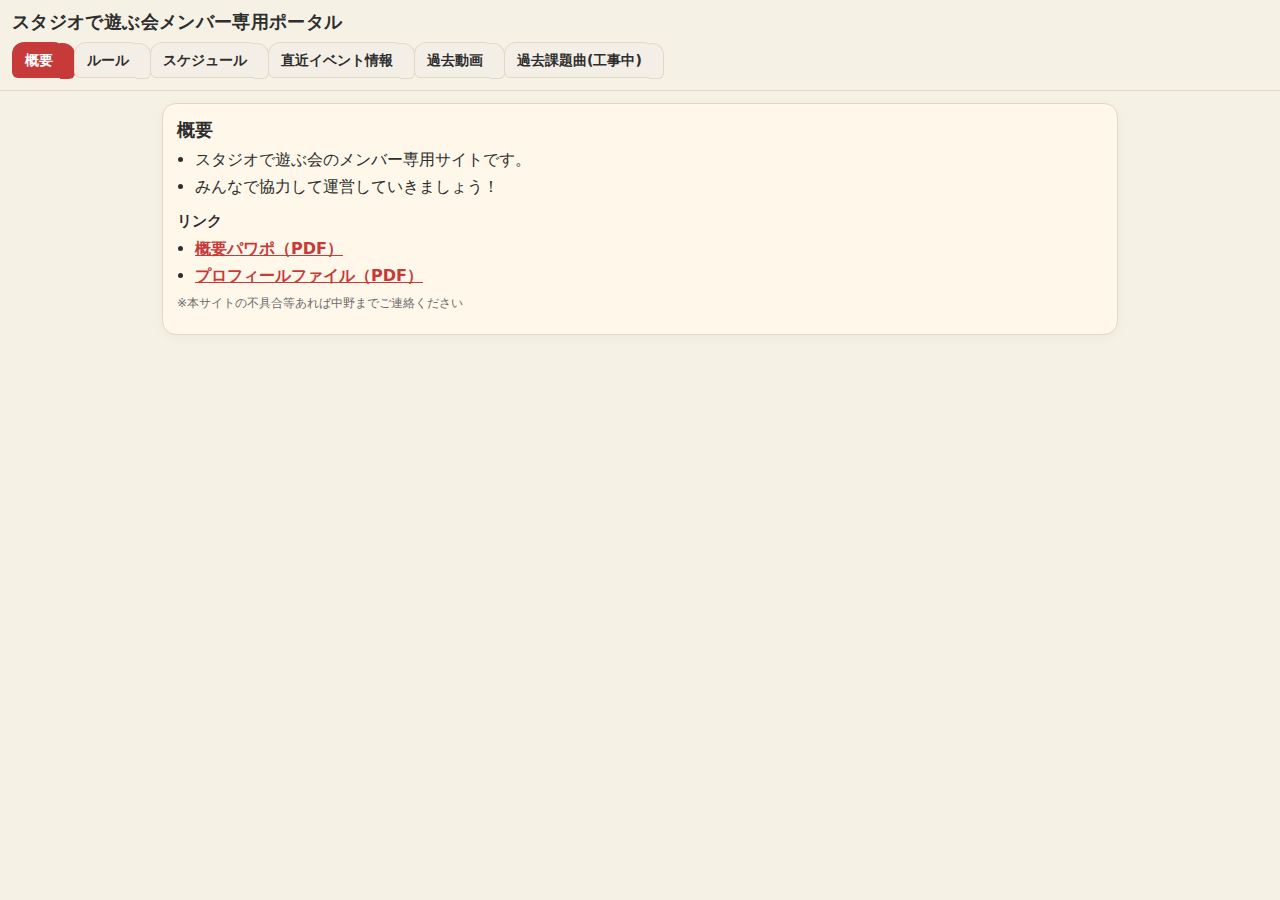
<file: index.html>
<!doctype html>
<html lang="ja">
<head>
  <meta charset="utf-8" />
  <meta name="viewport" content="width=device-width, initial-scale=1" />
  <title>スタジオで遊ぶ会</title>
  <link rel="stylesheet" href="style.css" />
</head>
<body>
  <header class="header">
    <h1 class="title">スタジオで遊ぶ会メンバー専用ポータル</h1>
    <nav class="tabs" id="tabs">
      <a class="tab" href="#home" data-section="home" data-accent="red">概要</a>
      <a class="tab" href="#rules" data-section="rules" data-accent="yellow">ルール</a>
      <a class="tab" href="#schedule" data-section="schedule" data-accent="red">スケジュール</a>
      <a class="tab" href="#upcoming" data-section="upcoming" data-accent="yellow">直近イベント情報</a>
      <a class="tab" href="#videos" data-section="videos" data-accent="red">過去動画</a>
      <a class="tab" href="#songs" data-section="songs" data-accent="yellow">過去課題曲(工事中)</a>
    </nav>
  </header>

  <main>
    <!-- 概要 -->
    <section class="card" data-section="home">
      <h2>概要</h2>
      <ul class="list">
        <li>スタジオで遊ぶ会のメンバー専用サイトです。</li>
        <li>みんなで協力して運営していきましょう！</li>
      </ul>

      <h3>リンク</h3>
      <ul class="list">
        <li><a href="assets/pdf/overview.pdf" target="_blank" rel="noopener">概要パワポ（PDF）</a></li>
        <li><a href="assets/pdf/profile.pdf" target="_blank" rel="noopener">プロフィールファイル（PDF）</a></li>
      </ul>

      <p class="note">※本サイトの不具合等あれば中野までご連絡ください</p>
    </section>

    <!-- ルール -->
    <section class="card" data-section="rules">
      <h2>本コミュニティのルール</h2>
      <p><strong>ホストがいないサークルなので、みんなで積極的に回していきましょう。</strong></p>
      <p class="note">以下ルール</p>
      <img class="full-img" src="assets/img/rules.png" alt="ルール（パワポ画像）">
    </section>

    <!-- スケジュール -->
    <section class="card" data-section="schedule">
      <h2>スケジュール</h2>
      <div id="statusBox" class="note"></div>
      <div id="scheduleList"></div>
      <p class="note">更新は data/schedule.json を編集して更新。</p>
    </section>

    <!-- 直近イベント -->
    <section class="card" data-section="upcoming">
      <h2>直近のイベント(2026-02-28開催)情報</h2>
      <p class="note">以下ファイルをご確認ください。</p>
      <ul class="list">
        <li>
          次回イベント資料(作業依頼書)
          ：<a href="assets/pdf/events/upcoming/2026-02-28_event-brief.pdf" target="_blank" rel="noopener">PDF</a>
        </li>
        <li>
          タイムテーブル
          ：<a href="assets/pdf/events/upcoming/2026-02-28_time_table.pdf" target="_blank" rel="noopener">PDF</a>
        </li>
      </ul>

      <h3>過去イベントの資料(工事中)</h3>
      <p class="note">過去は archive/ へ。</p>
      <ul class="list">
        <li><a href="assets/pdf/events/archive/" target="_blank" rel="noopener">アーカイブファイル①</a></li>
      </ul>
    </section>

    <!-- 過去動画 -->
    <section class="card" data-section="videos">
      <h2>過去動画リンク</h2>
      <ul class="list">
        <li><a href="https://www.youtube.com/playlist?list=PLEU9_6MdjPdkuNBlb8z_Gn91dRa9nFqD8" rel="noopener">第1回再生リスト</a></li>
        <li><a href="https://www.youtube.com/playlist?list=PLEU9_6MdjPdnJ6cGwnFN4OMhPxw4puDxI" rel="noopener">第2回再生リスト</a></li>
        <li><a href="https://www.youtube.com/playlist?list=PLEU9_6MdjPdlXGHecQgJe-qebXJnZk3th" rel="noopener">第3回再生リスト</a></li>
        <li><a href="https://www.youtube.com/playlist?list=PLEU9_6MdjPdnw4GGJnpyVQtJWMMS3Tdmq" rel="noopener">第4回再生リスト</a></li>
        <li><a href="https://www.youtube.com/playlist?list=PLEU9_6MdjPdkD3WumZEmv9b-TwWzYnQ-4" rel="noopener">第5回再生リスト</a></li>
      </ul>
    </section>

    <!-- 超優先度低 -->
    <section class="card" data-section="songs">
      <h2>過去課題曲曲リスト（工事中）</h2>
      <ul class="list">
        <li>（そのうち更新）</li>
      </ul>
    </section>
  </main>

  <script src="app.js"></script>
</body>
</html>
</file>
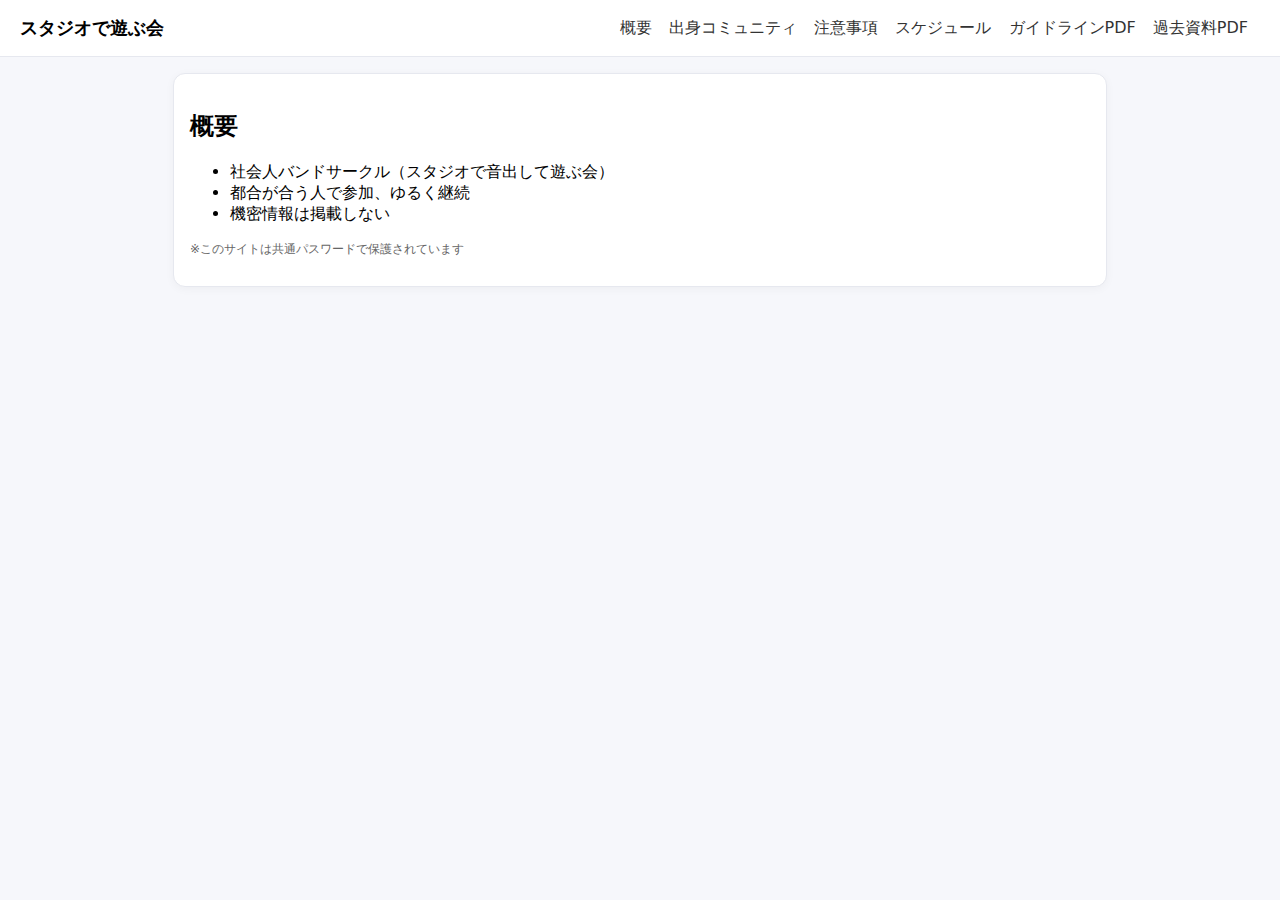
<file: studio-asobu-kai-site/index.html>
<!doctype html>
<html lang="ja">
<head>
  <meta charset="utf-8" />
  <meta name="viewport" content="width=device-width, initial-scale=1" />
  <title>スタジオで遊ぶ会</title>
  <link rel="stylesheet" href="style.css" />
</head>
<body>
  <header class="header">
    <h1>スタジオで遊ぶ会</h1>
    <nav>
      <a href="index.html">概要</a>
      <a href="communities.html">出身コミュニティ</a>
      <a href="rules.html">注意事項</a>
      <a href="schedule.html">スケジュール</a>
      <a href="guideline.html">ガイドラインPDF</a>
      <a href="library.html">過去資料PDF</a>
    </nav>
  </header>

  <main class="card">
    <h2>概要</h2>
    <ul>
      <li>社会人バンドサークル（スタジオで音出して遊ぶ会）</li>
      <li>都合が合う人で参加、ゆるく継続</li>
      <li>機密情報は掲載しない</li>
    </ul>
    <p class="note">※このサイトは共通パスワードで保護されています</p>
  </main>
</body>
</html>
</file>
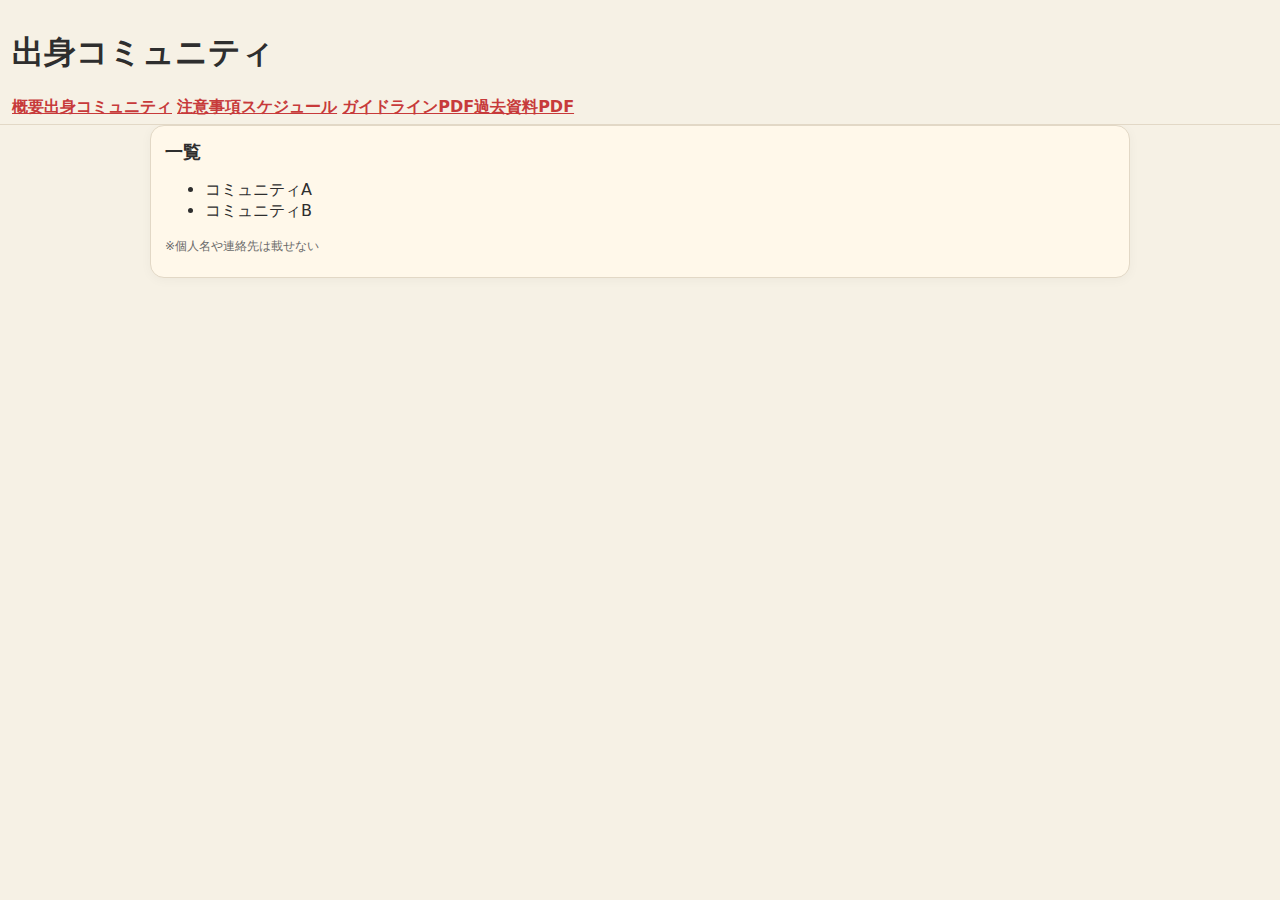
<file: community.html>
<!doctype html>
<html lang="ja"><head>
  <meta charset="utf-8" /><meta name="viewport" content="width=device-width, initial-scale=1" />
  <title>出身コミュニティ | スタジオで遊ぶ会</title>
  <link rel="stylesheet" href="style.css" />
</head><body>
<header class="header"><h1>出身コミュニティ</h1>
<nav>
  <a href="index.html">概要</a><a href="communities.html">出身コミュニティ</a>
  <a href="rules.html">注意事項</a><a href="schedule.html">スケジュール</a>
  <a href="guideline.html">ガイドラインPDF</a><a href="library.html">過去資料PDF</a>
</nav></header>
<main class="card">
  <h2>一覧</h2>
  <ul>
    <li>コミュニティA</li>
    <li>コミュニティB</li>
  </ul>
  <p class="note">※個人名や連絡先は載せない</p>
</main>
</body></html>
</file>
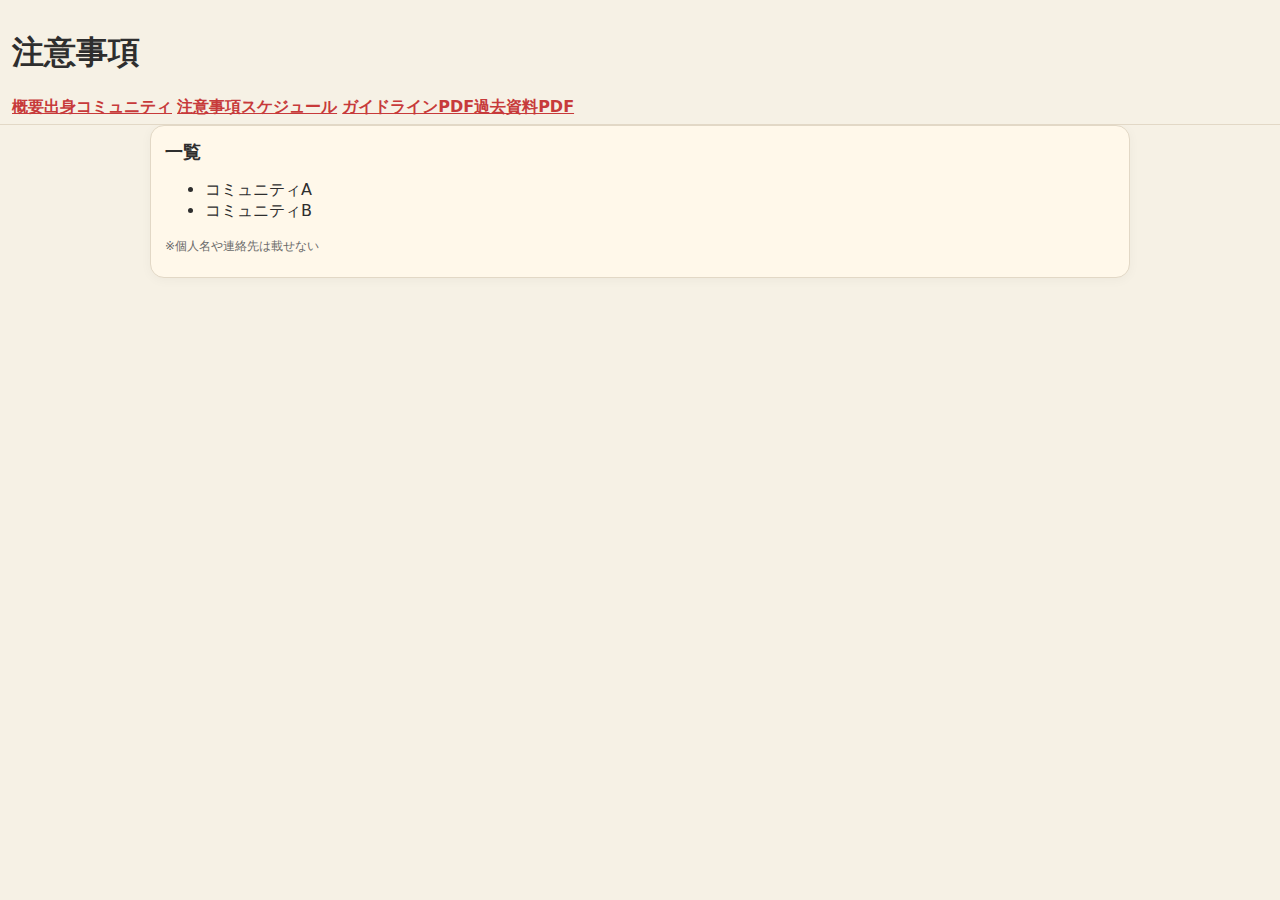
<file: rules.html>
<!doctype html>
<html lang="ja"><head>
  <meta charset="utf-8" /><meta name="viewport" content="width=device-width, initial-scale=1" />
  <title>注意事項 | スタジオで遊ぶ会</title>
  <link rel="stylesheet" href="style.css" />
</head><body>
<header class="header"><h1>注意事項</h1>
<nav>
  <a href="index.html">概要</a><a href="communities.html">出身コミュニティ</a>
  <a href="rules.html">注意事項</a><a href="schedule.html">スケジュール</a>
  <a href="guideline.html">ガイドラインPDF</a><a href="library.html">過去資料PDF</a>
</nav></header>
<main class="card">
  <h2>一覧</h2>
  <ul>
    <li>コミュニティA</li>
    <li>コミュニティB</li>
  </ul>
  <p class="note">※個人名や連絡先は載せない</p>
</main>
</body></html>
</file>
<file: style.css>
:root{
  --bg: #F6F1E5;          /* クリーム */
  --panel: #FFF8EA;       /* 少し明るいクリーム */
  --text: #2E2E2E;        /* チャコール */
  --muted: #6B6B6B;

  --red: #C73A3A;         /* アクセント赤 */
  --yellow: #E3B21A;      /* アクセント黄 */
  --tab-off: #F4EFE6;     /* 非選択タブ（白っぽい旗） */
  --border: #E2D8C6;
}

*{ box-sizing: border-box; }
html, body{ height:100%; }
body{
  margin:0;
  font-family: system-ui, -apple-system, "Segoe UI", Roboto, "Noto Sans JP", sans-serif;
  background: var(--bg);
  color: var(--text);
}

.header{
  position: sticky;
  top: 0;
  z-index: 10;
  background: var(--bg);
  border-bottom: 1px solid var(--border);
  padding: 10px 12px 6px;
}

.title{
  margin: 0 0 8px;
  font-size: 16px;
  font-weight: 800;
  letter-spacing: .02em;
}

/* OneNoteっぽい横タブ（スマホ：横スクロール） */
.tabs{
  display:flex;
  gap: 8px;
  overflow-x: auto;
  -webkit-overflow-scrolling: touch;
  padding-bottom: 6px;
}
.tabs::-webkit-scrollbar{ height: 6px; }
.tabs::-webkit-scrollbar-thumb{ background: rgba(0,0,0,.15); border-radius: 10px; }

.tab{
  flex: 0 0 auto;
  position: relative;
  border: 1px solid var(--border);
  background: var(--tab-off);
  color: var(--text);
  padding: 10px 12px;
  border-radius: 12px 12px 6px 6px;
  text-decoration: none;
  font-weight: 700;
  font-size: 13px;
  line-height: 1;
  user-select:none;
}

/* 旗っぽい“出っ張り” */
.tab::after{
  content:"";
  position:absolute;
  right:-10px;
  top: 0;
  width: 14px;
  height: 100%;
  background: inherit;
  border-top: 1px solid var(--border);
  border-right: 1px solid var(--border);
  border-bottom: 1px solid var(--border);
  border-radius: 0 12px 6px 0;
}

/* 選択中タブ（セクションごとに色を変える） */
.tab.is-active{
  border-color: transparent;
  color: #fff;
}
.tab.is-active::after{
  border-color: transparent;
}

/* セクション別の色（赤/黄） */
.tab[data-accent="red"].is-active{ background: var(--red); }
.tab[data-accent="yellow"].is-active{ background: var(--yellow); color: #2b2b2b; }
.tab[data-accent="yellow"].is-active::after{ background: var(--yellow); }

/* メイン領域 */
main{
  padding: 12px;
  max-width: 980px;
  margin: 0 auto;
}

.card{
  background: var(--panel);
  border: 1px solid var(--border);
  border-radius: 14px;
  padding: 14px;
  box-shadow: 0 2px 12px rgba(0,0,0,0.04);
  margin-bottom: 12px;
}

h2{
  margin: 0 0 8px;
  font-size: 18px;
}
h3{
  margin: 14px 0 8px;
  font-size: 15px;
}
p{ margin: 8px 0; color: var(--text); }
.note{ color: var(--muted); font-size: 12px; }

a{ color: var(--red); font-weight: 700; }
a:hover{ opacity: .9; }

.list{ padding-left: 18px; margin: 8px 0; }
.list li{ margin: 6px 0; }

/* ルール画像をベタ貼り */
.full-img{
  width: 100%;
  height: auto;
  border-radius: 10px;
  border: 1px solid var(--border);
}

/* スケジュール表（スマホ前提で縦に流れる） */
.schedule-item{
  border-top: 1px dashed var(--border);
  padding: 10px 0;
}
.schedule-item:first-child{ border-top: none; }
.schedule-date{ font-weight: 800; }
.badge{
  display:inline-block;
  padding: 2px 8px;
  border-radius: 999px;
  font-size: 12px;
  font-weight: 800;
  background: rgba(199,58,58,.12);
  color: var(--red);
  margin-left: 6px;
}

/* PCではタブを固定幅にしすぎない */
@media (min-width: 720px){
  .title{ font-size: 18px; }
  .tab{ font-size: 14px; }
}
</file>
<file: studio-asobu-kai-site/style.css>
body {
  font-family: system-ui, -apple-system, "Segoe UI", Roboto, "Noto Sans JP", sans-serif;
  margin: 0;
  background: #f6f7fb;
}

.header {
  display: flex;
  justify-content: space-between;
  align-items: center;
  padding: 16px 20px;
  background: white;
  border-bottom: 1px solid #e6e8ef;
}

.header h1 { margin: 0; font-size: 18px; }
nav a { margin-right: 12px; text-decoration: none; color: #333; }
nav a:hover { text-decoration: underline; }

.card {
  background: white;
  border: 1px solid #e6e8ef;
  border-radius: 12px;
  padding: 16px;
  max-width: 900px;
  margin: 16px auto;
  box-shadow: 0 2px 10px rgba(0,0,0,0.04);
}

.note { color: #666; font-size: 12px; }
.tbl { width: 100%; border-collapse: collapse; }
.tbl th, .tbl td { border-bottom: 1px solid #e6e8ef; padding: 10px; text-align: left; }
.tbl th { background: #fafbff; }
</file>
